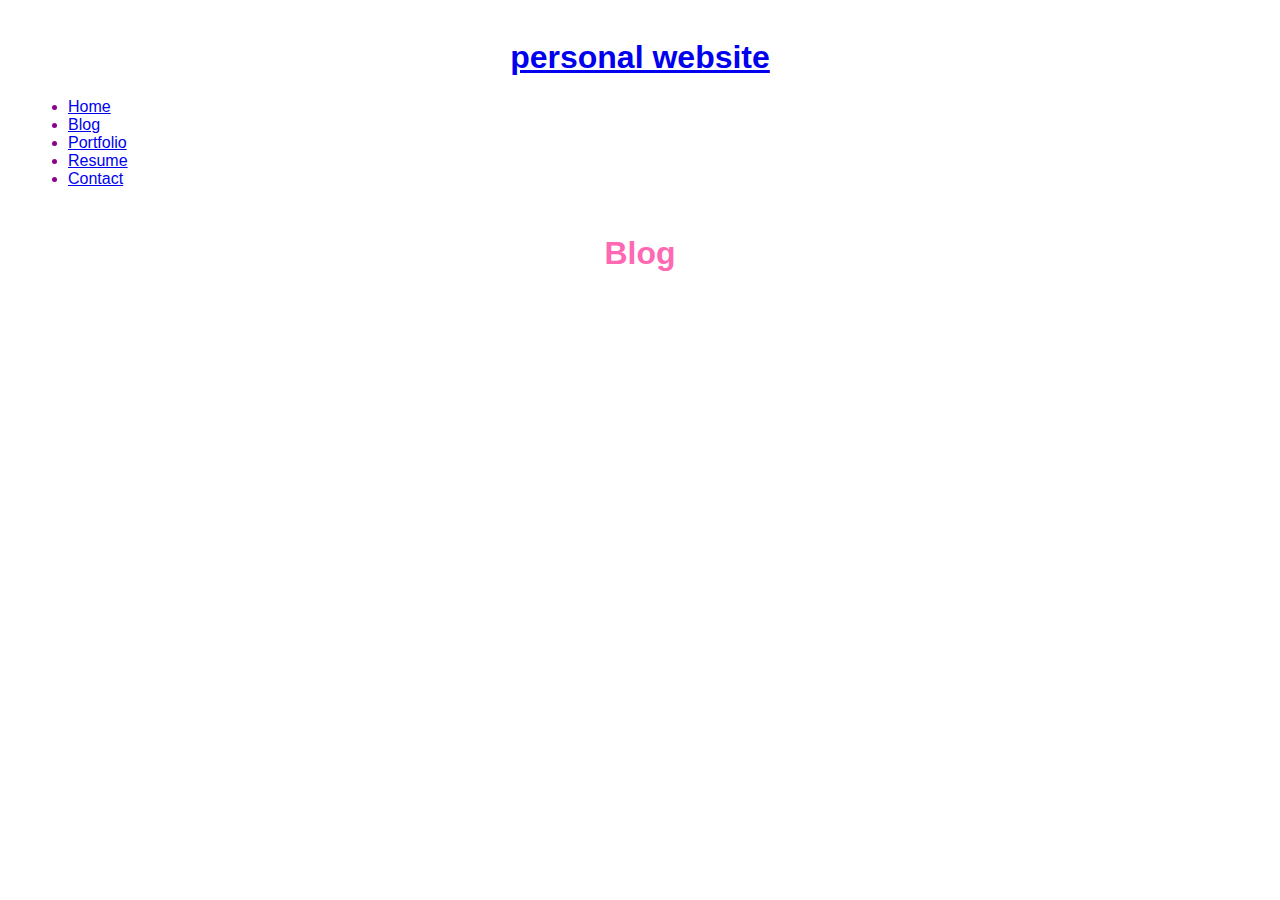
<file: blog.html>
<!DOCTYPE html>
<html>
    <head>
        <title>
            Blog
        </title>
        <link rel="stylesheet" href="styles.css" />
    </head>
  <body>
    <nav class= "navbar">
        <h1 class="logo">
            <a href="index.html">
                personal website
            </a>
        </h1>
        <ul class="nav-list">
            <li><a href="index.html">Home</a></li>
            <li><a href="blog.html">Blog</a></li>
            <li><a href="portfolio.html">Portfolio</a></li>
            <li><a href="resume.html">Resume</a></li>
            <li><a href="contact.html">Contact</a></li>
        </ul>
    </nav>
    <main>
        <h1 class = "page-title">
            Blog
        </h1>
    </main>
    <footer class = "footer"></footer>
  </body>
</html>
</file>
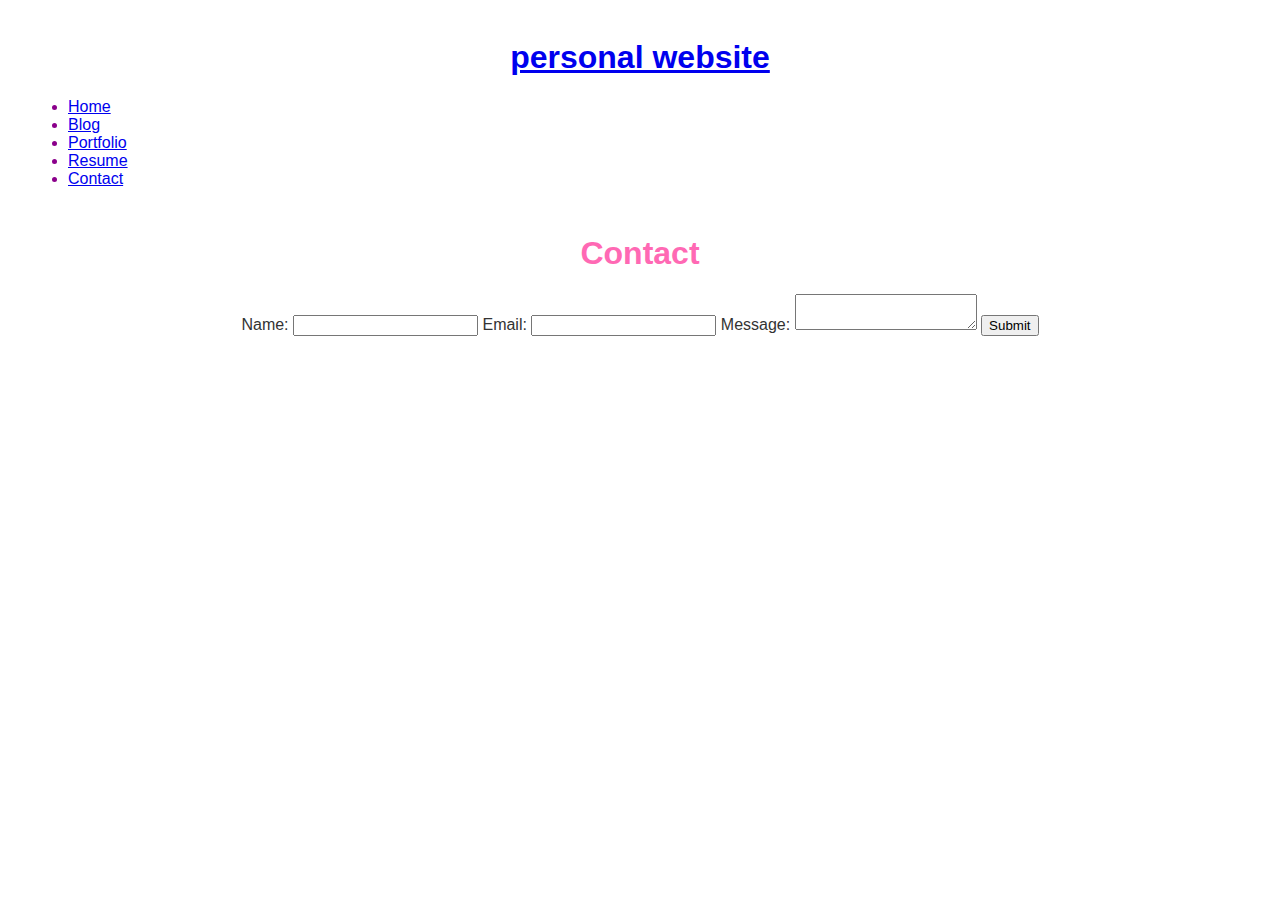
<file: contact.html>
<!DOCTYPE html>
<html>
    <head>
        <title>
            Contact
        </title>
        <link rel="stylesheet" href="styles.css" />
    </head>
  <body>
    <nav class = "navbar">
            <h1 class= "logo">
                <a href="index.html">
                    personal website
                </a>
            </h1>
            <ul class="nav-list">
                <li><a href="index.html">Home</a></li>
                <li><a href="blog.html">Blog</a></li>
                <li><a href="portfolio.html">Portfolio</a></li>
                <li><a href="resume.html">Resume</a></li>
                <li><a href="contact.html">Contact</a></li>
            </ul>
    </nav>
    <main>
        <h1 class = "page-title">
            Contact
        </h1>
        <form id="contact-form">
            <label for="name">Name: </label>
                <input type="text">
            <label for="email">Email: </label>
                <input type="email">
            <label for="message">Message: </label>
                <textarea></textarea>
            <input type="submit">
        </form>
    </main>
    <footer class="footer"></footer>
</div>
  </body>
</html>
</file>
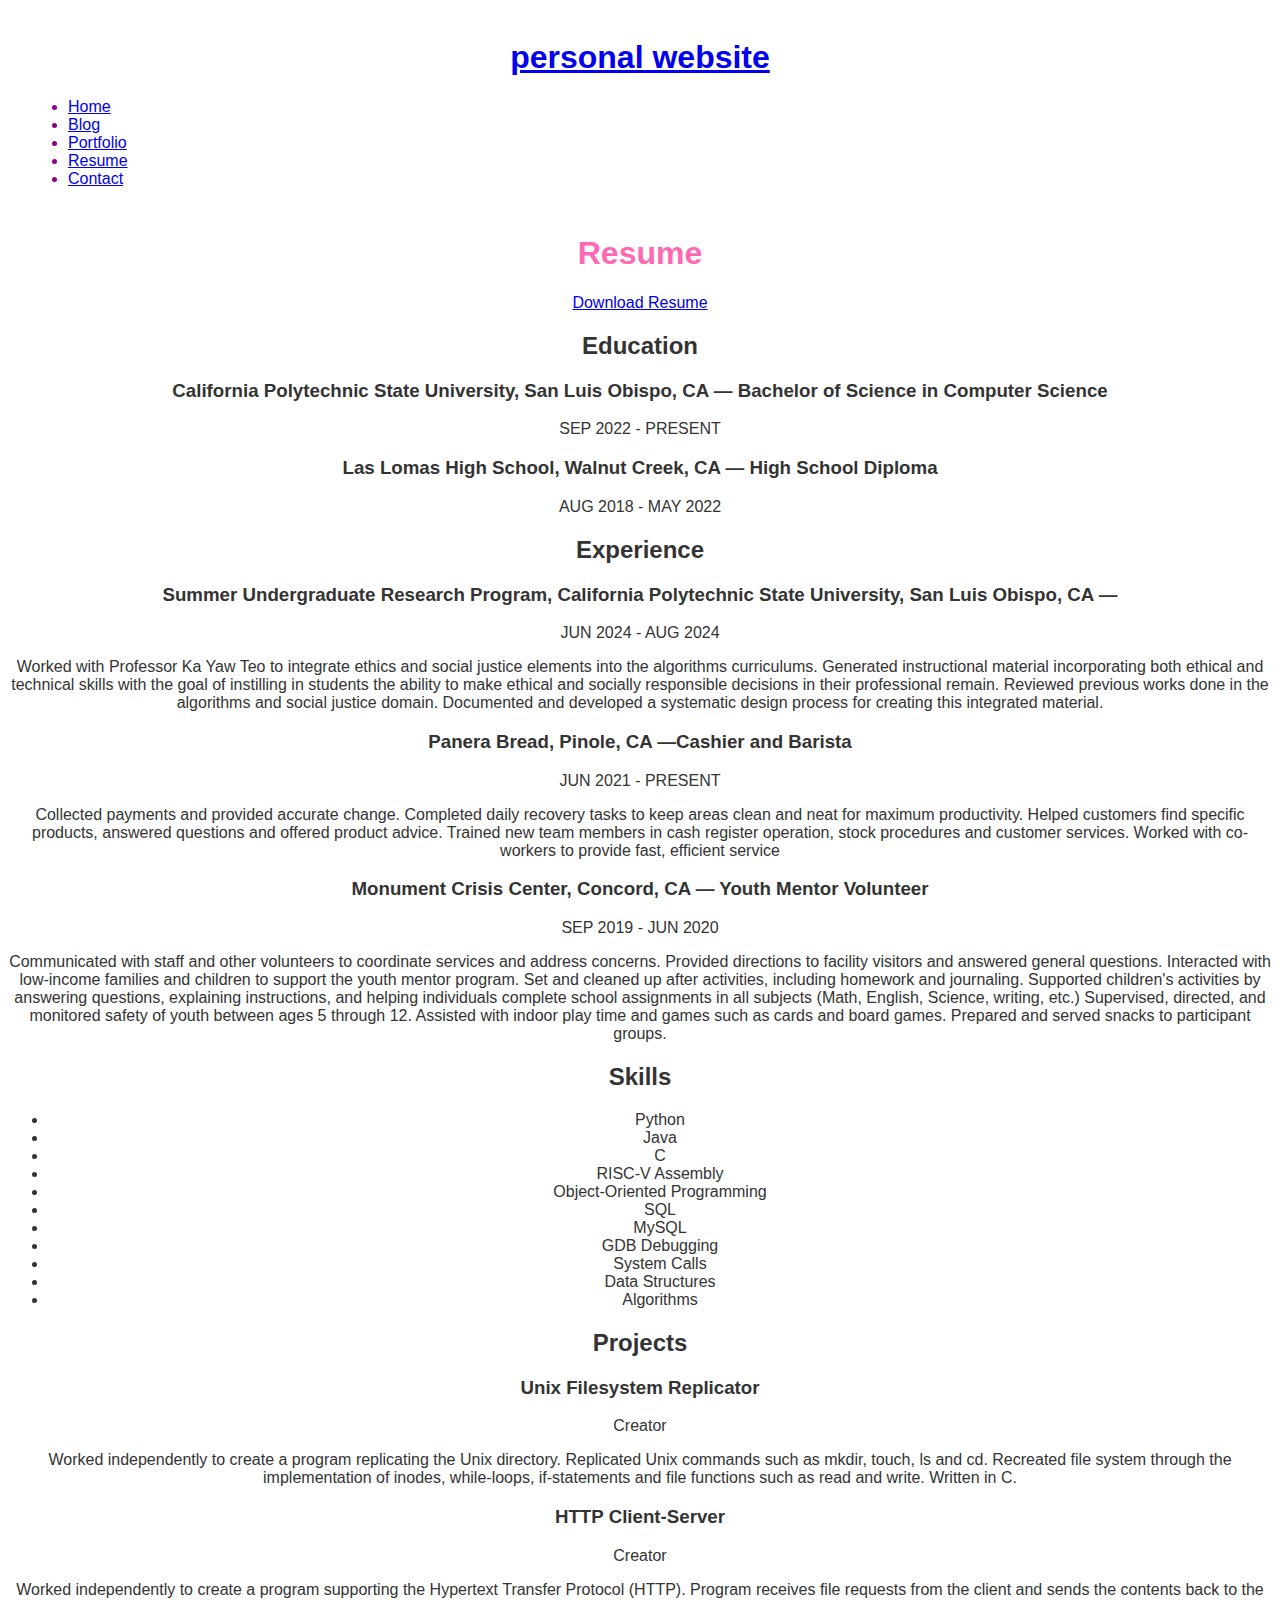
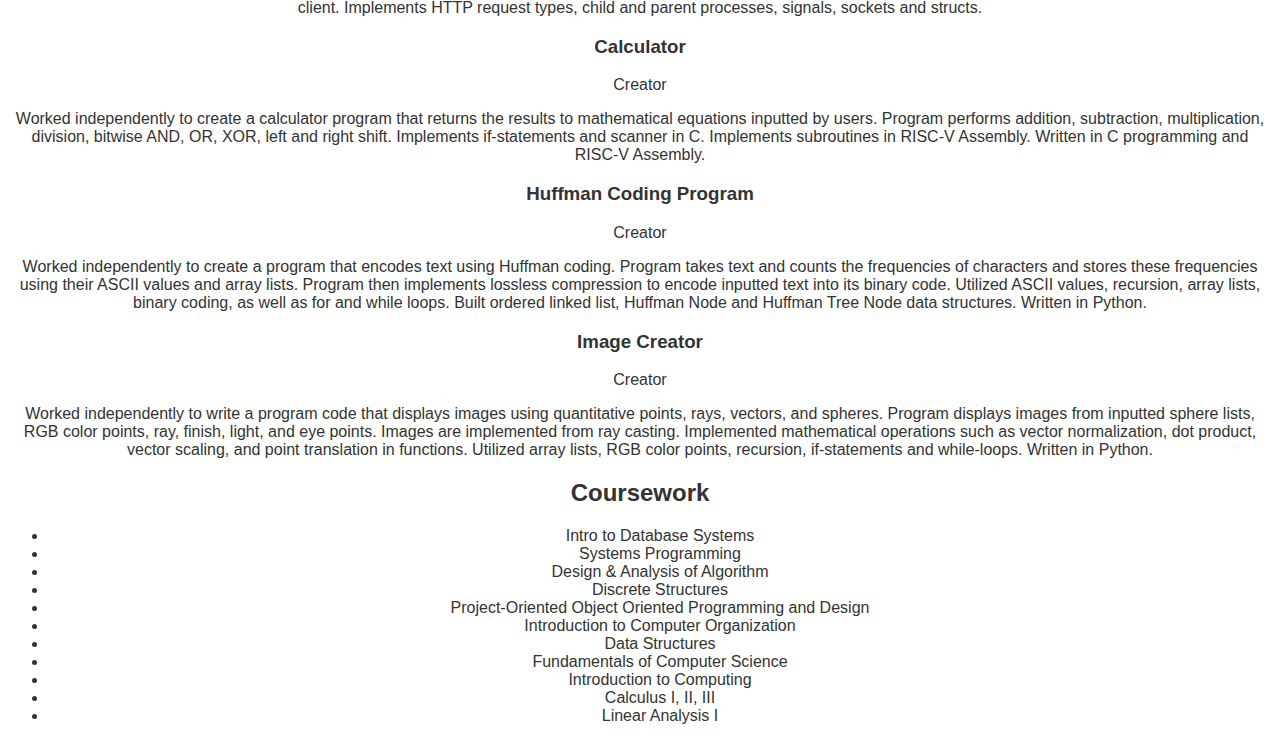
<file: resume.html>
<!DOCTYPE html>
<html>
    <head>
        <title>
            Resume
        </title>
    </head>
    <link rel="stylesheet" href="styles.css" />
    <body>
        <nav class="navbar">
            <h1 class="logo">
                <a href="index.html">
                    personal website
                </a>
            </h1>
            <ul class="nav-list">
                <li><a href="index.html">Home</a></li>
                <li><a href="blog.html">Blog</a></li>
                <li><a href="portfolio.html">Portfolio</a></li>
                <li><a href="resume.html">Resume</a></li>
                <li><a href="contact.html">Contact</a></li>
            </ul>
        </nav>
        <main>
            <h1 class="page-title">
                Resume
            </h1>
            <a href="resume.pdf" download>
                Download Resume
            </a>
        <div class="resume">
            <section class="section">
                <h2 class="section-title">
                    Education
                </h2>
                <div class="entry">
                    <h3 class="entry-title">California Polytechnic State University, San Luis Obispo, CA — Bachelor of Science in Computer Science 
                    </h3>
                    <p class="entry-info">SEP 2022 - PRESENT
                    </p>
                </div>
                <div class="entry">
                    <h3 class="entry-title">Las Lomas High School, Walnut Creek, CA — High School Diploma
                    </h3>
                    <p class="entry-info">AUG 2018 - MAY 2022
                    </p>
                </div>
            </section>
            <section class="section">
                <h2 class="section-title">
                    Experience
                </h2>
                <div class="entry">
                    <h3 class="entry-title">Summer Undergraduate Research Program, California Polytechnic State University, San Luis Obispo, CA —</h3>
                    <p class="entry-info">JUN 2024 - AUG 2024</p>
                    <p class="entry-description">Worked with Professor Ka Yaw Teo to integrate ethics and social justice elements into the algorithms curriculums. Generated instructional material incorporating both ethical and technical skills with the goal of instilling in students the ability to make ethical and socially responsible decisions in their professional remain. Reviewed previous works done in the algorithms and social justice domain. Documented and developed a systematic design process for creating this integrated  material. </p>
                </div>
                <div class="entry">
                    <h3 class="entry-title">Panera Bread, Pinole, CA —Cashier and Barista
                    </h3>
                    <p class="entry-info">JUN 2021 - PRESENT</p>
                    <p class="entry-description">Collected payments and provided accurate change. Completed daily recovery tasks to keep areas clean and neat for maximum productivity. Helped customers find specific products, answered questions and offered product advice. Trained new team members in cash register operation, stock procedures and customer services. Worked with co-workers to provide fast, efficient service</p>
                </div>
                <div class="entry">
                    <h3 class="entry-title">Monument Crisis Center, Concord, CA — Youth Mentor Volunteer</h3>
                    <p class="entry-info">SEP 2019 - JUN 2020</p>
                    <p class="entry-description">
                        Communicated with staff and other volunteers to coordinate services and address concerns. Provided directions to facility visitors and answered general questions. Interacted with low-income families and children to support the youth mentor program. Set and cleaned up after activities, including homework and journaling. Supported children's activities by answering questions, explaining instructions, and helping individuals complete school assignments in all subjects (Math, English, Science, writing, etc.) Supervised, directed, and monitored safety of youth between ages 5 through 12. Assisted with indoor play time and games such as cards and board games. Prepared and served snacks to participant groups.
                        </p>
                </div>
            </section>
            <section class="section">
                <h2 class="section-title">
                    Skills
                </h2>
                <ul class="skill-list">
                    <li>Python</li>
                    <li>Java</li>
                    <li>C</li>
                    <li>RISC-V Assembly</li>
                    <li>Object-Oriented Programming</li>
                    <li>SQL</li>
                    <li>MySQL</li>
                    <li>GDB Debugging</li>
                    <li>System Calls</li>
                    <li>Data Structures</li>
                    <li>Algorithms</li>
                </ul>
            </section>
            <section class="section">
                <h2 class="section-title">
                    Projects
                </h2>
                <div class="entry">
                    <h3 class="entry-title">Unix Filesystem Replicator</h3>
                    <p class="entry-info">Creator</p>
                    <p class="entry-description">Worked independently to create a program replicating the Unix directory. Replicated Unix commands such as mkdir, touch, ls and cd. Recreated file system through the implementation of inodes,  while-loops, if-statements and file functions such as read and write. Written in C.</p>
                </div>
                <div class="entry">
                    <h3 class="entry-title">HTTP Client-Server</h3>
                    <p class="entry-info">Creator</p>
                    <p class="entry-description">Worked independently to create a program supporting the Hypertext Transfer Protocol (HTTP). Program receives file requests from the client and sends the contents back to the client. Implements HTTP request types, child and parent processes, signals, sockets  and structs. </p>
                </div>
                <div class="entry">
                    <h3 class="entry-title">Calculator</h3>
                    <p class="entry-info">Creator</p>
                    <p class="entry-description">Worked independently to create a calculator program that returns the results to mathematical equations inputted by users. Program performs addition, subtraction, multiplication, division, bitwise AND, OR, XOR, left and right shift. Implements if-statements and scanner in C. Implements subroutines in RISC-V Assembly. Written in C programming and RISC-V Assembly.</p>
                </div>
                <div class="entry">
                    <h3 class="entry-title">Huffman Coding Program</h3>
                    <p class="entry-info">Creator</p>
                    <p class="entry-description">Worked independently to create a program that encodes text using Huffman coding. Program takes text and counts the frequencies of characters and stores these frequencies using their ASCII values and array lists. Program then implements lossless compression to encode inputted text into its binary code. Utilized ASCII values, recursion, array lists, binary coding, as well as for and while loops. Built ordered linked list, Huffman Node and Huffman Tree Node data structures. Written in Python.</p>
                </div>
                <div class="entry">
                    <h3 class="entry-title">Image Creator</h3>
                    <p class="entry-info">Creator</p>
                    <p class="entry-description">Worked independently to write a program code that displays images using quantitative points, rays, vectors, and spheres. Program displays images from inputted sphere lists, RGB color points, ray, finish, light, and eye points. Images are implemented from ray casting. Implemented mathematical operations such as vector normalization, dot product, vector scaling, and point translation in functions. Utilized array lists, RGB color points, recursion, if-statements and while-loops. Written in Python.
                    </p>
                </div>
                <section class="section">
                    <h2 class="section-title">
                        Coursework
                    </h2>
                    <ul class="course-list">
                        <li>Intro to Database Systems</li>
                        <li>Systems Programming</li>
                        <li>Design & Analysis of Algorithm</li>
                        <li>Discrete Structures</li>
                        <li>Project-Oriented Object Oriented Programming and Design</li>
                        <li>Introduction to Computer Organization</li>
                        <li>Data Structures</li>
                        <li>Fundamentals of Computer Science</li>
                        <li>Introduction to Computing</li>
                        <li>Calculus I, II, III</li>
                        <li>Linear Analysis I</li>
                    </ul>
                </section>
        </div>
        
    </main>
    <div class="footer">
    <footer></footer>
</div>
  </body>
</html>
</file>
<file: styles.css>
body {
    font-family: sans-serif;
    color: #333;
    text-align: center
}

title {
    font-family: sans-serif;
    color: hotpink;
    text-align: center
}

.navbar {
    color:darkmagenta;
    text-align: left;
    padding: 10px 20px;
}

h1 {
    font-family: sans-serif;
    color:hotpink;
    text-align: center
}
</file>
